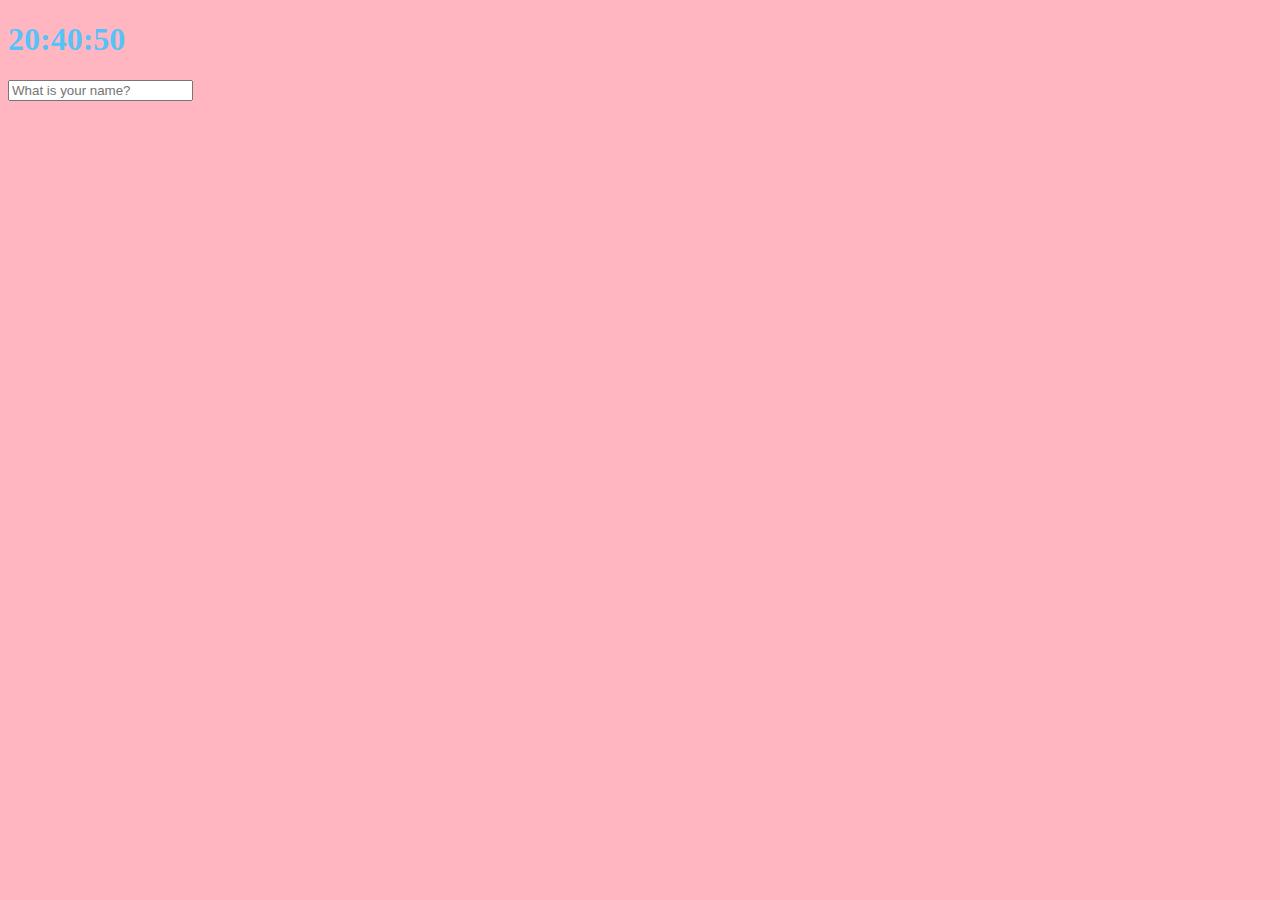
<file: clock.html>
<!DOCTYPE html>
<html>
  <head>
    <title>My First JS Clock</title>
    <link rel="stylesheet" href="clockcss.css" />
  </head>
  <body>
    <div class="js-clock">
      <h1 class="js-title">00:00</h1>
    </div>
    <form class="js-form form">
      <input type="text" placeholder="What is your name?" />
    </form>
    <h4 class="js-greetings greetings"></h4>
    <script src="clock.js"></script>
    <script src="greeting.js"></script>
  </body>
</html>
</file>
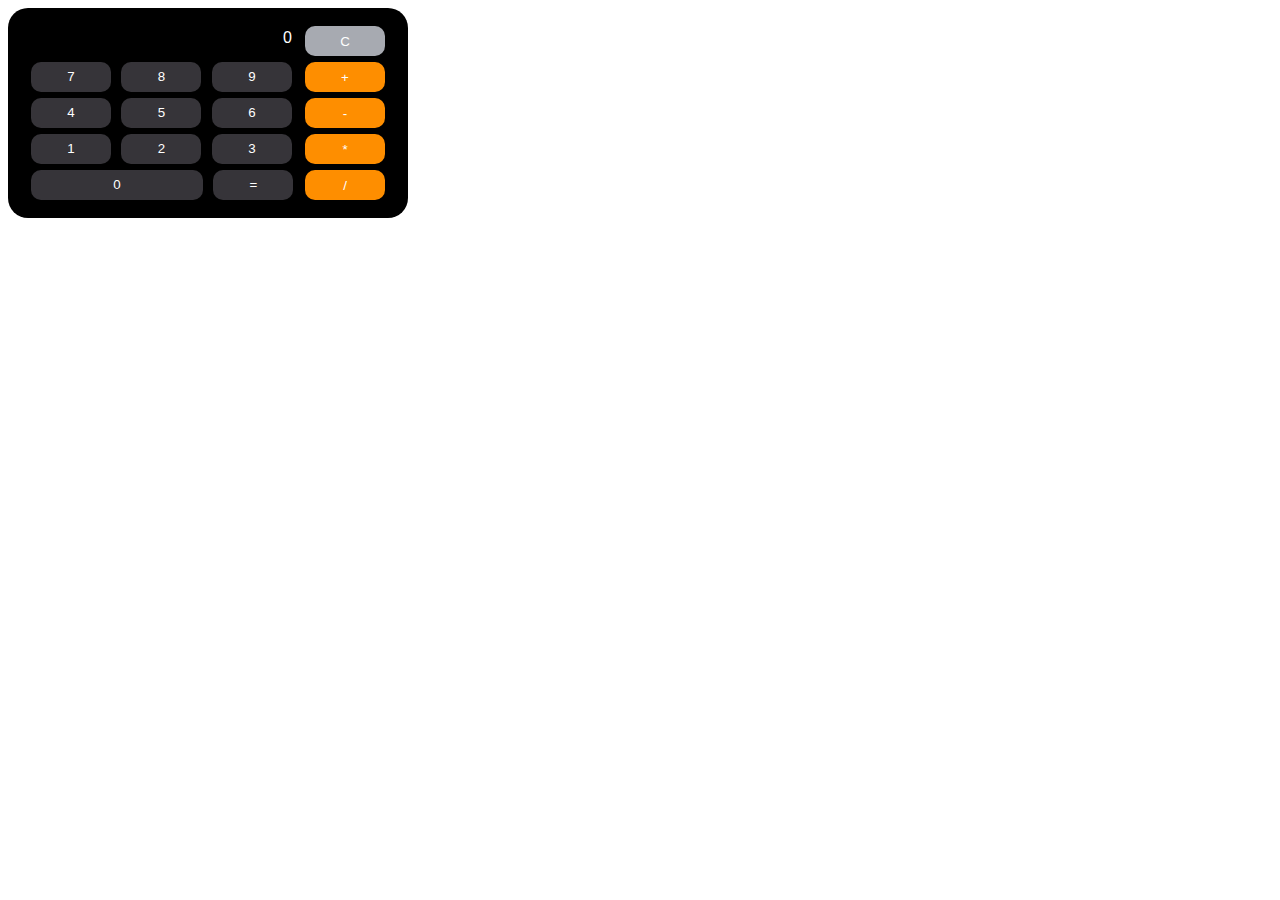
<file: calculator/calculator.html>
<!DOCTYPE html>
<html>
  <head>
    <title>Calculator</title>
    <meta charset="UTF-8" />
    <link rel="stylesheet" href="calculator_css.css" />
  </head>

  <body>
    <div class="calculators">
      <div class="number-col">
        <div class="resultBox">
          <span id="result">0</span>
        </div>
        <div class="number-input">
          <div class="nums">
            <button id="7">7</button>
            <button id="8">8</button>
            <button id="9">9</button>
            <button id="4">4</button>
            <button id="5">5</button>
            <button id="6">6</button>
            <button id="1">1</button>
            <button id="2">2</button>
            <button id="3">3</button>
          </div>
          <div class="lastRow">
            <button id="zero">0</button>
            <button id="calculate">=</button>
          </div>
        </div>
      </div>
      <div class="operation-col">
        <button id="C">C</button>
        <div class="op-btns">
          <button id="plus">+</button>
          <button id="minus">-</button>
          <button id="multiply">*</button>
          <button id="divide">/</button>
        </div>
      </div>
    </div>
    <script src="calculator.js"></script>
  </body>
</html>
</file>
<file: clockcss.css>
body {
  background-color: lightpink;
}

.btn {
  cursor: pointer;
}

body {
  color: rgba(68, 196, 255, 0.911);
}

.form,
.greetings {
  display: none;
}

.showing {
  display: block;
}
</file>
<file: calculator/calculator_css.css>
body {
  font-family: sans-serif;
}

.resultBox {
  text-align: right;
  margin-top: 5px;
  margin-right: 10px;
  height: 30px;
  color: white;
}

.calculators {
  background-color: black;
  width: 360px;
  height: 200px;
  border-radius: 20px;
  display: flex;
  justify-content: center;
  align-items: center;
  padding: 5px 20px 5px 20px;
}

button {
  outline: none;
  width: 80px;
  margin: 3px;
  height: 30px;
  color: white;
  border: none;
  border-radius: 10px;
}

.operation-col {
  display: flex;
  flex-direction: column;
}

.op-btns {
  display: flex;
  flex-direction: column;
}

.op-btns > button {
  background-color: #fe8e00;
}

#C {
  background-color: #a7aab1;
}

.number-input > div > button {
  background-color: #363439;
}

#zero {
  width: 172px;
}
</file>
